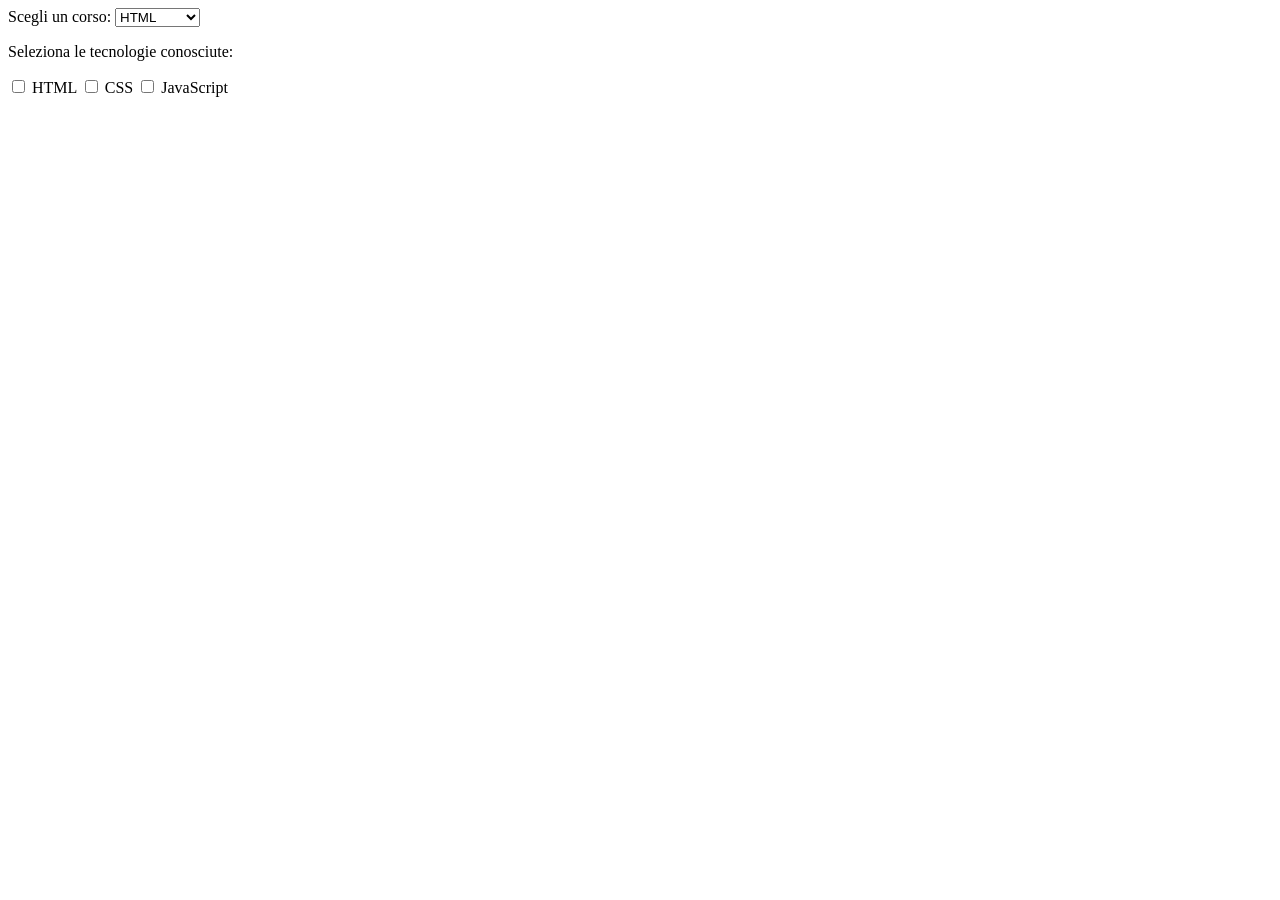
<file: Martedi_12/mattina/index.html>
<!DOCTYPE html>
<html lang="en">

<head>
    <title>Esempi</title>
</head>

<body>
    <form action="">
        <!-- questo è in input select che fi sciegliere i corsi  -->
        <label for="corso">Scegli un corso:</label>
        <select name="corso" name="corso">
            <option value="html">HTML</option>
            <option value="css">CSS</option>
            <option value="js">JavaScript</option>
        </select>
        <!-- Questo sono i checkbox -->
        <p>Seleziona le tecnologie conosciute:</p>
        <input type="checkbox" id="html" name="tecnologie" value="html">
        <label for="html">HTML</label>

        <input type="checkbox" id="css" name="tecnologie" value="css">
        <label for="css">CSS</label>

        <input type="checkbox" id="js" name="tecnologie" value="js">
        <label for="js">JavaScript</label>
    </form>


</body>

</html>
</file>
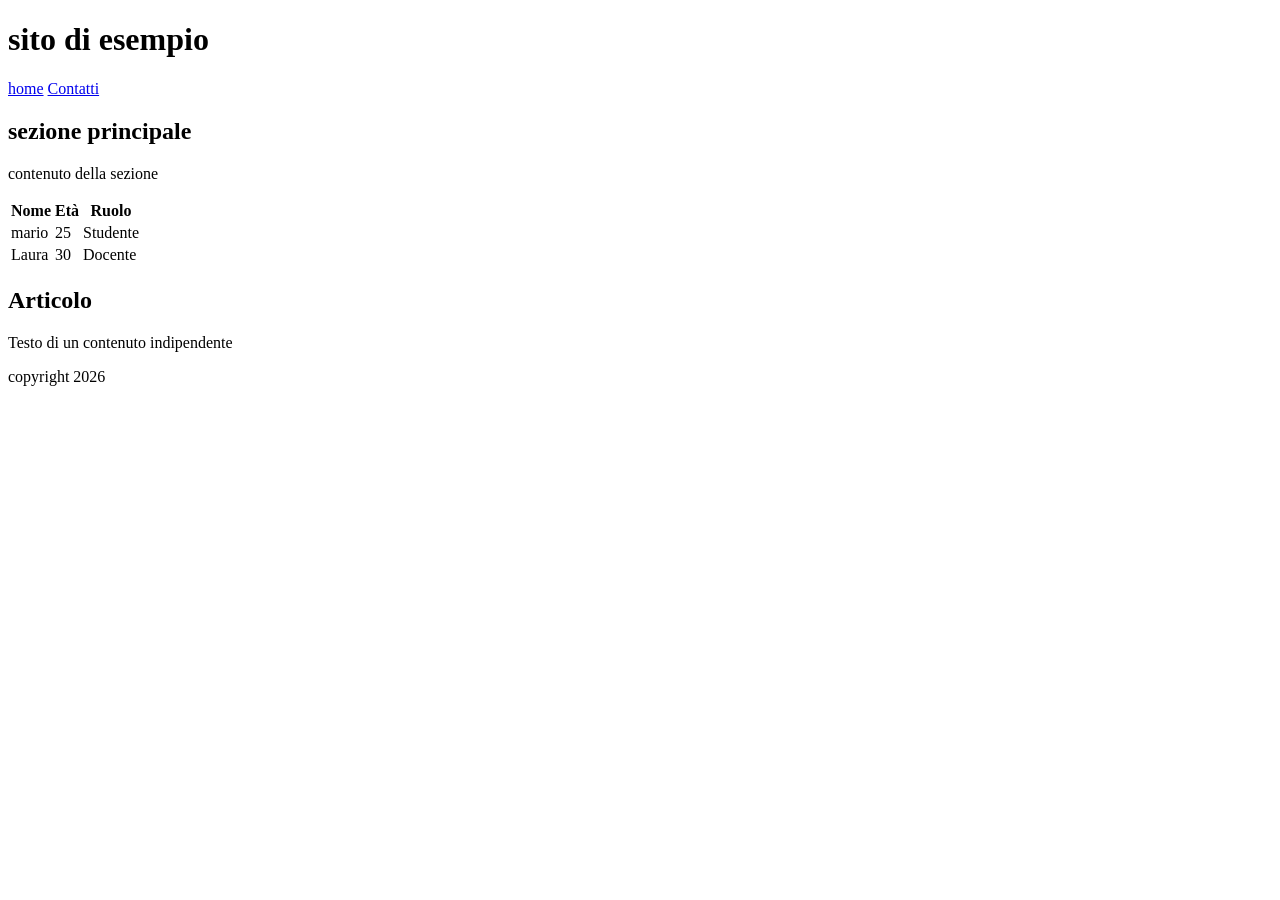
<file: Martedi_12/pomeriggio/INDEX.html>
<!DOCTYPE html>
<!-- Qui ce la configurazione della lingua -->
<html lang="en">
<head>
    <!-- Qui ci sono i meta dati tra questiu ci sono coddifiche ddei caratteri -->
    <meta charset="UTF-8">
    <meta name="description" content="Esempio di pagina HTML">
    <meta name="author" content="Nome autore">
    <!-- questo e il meta dato per la configurazione dello'zoom quando la pagina viene visualizzata da altri schermi -->
    <meta name="viewport" content="width=device-width, initial-scale=1.0">
    <title>Pagina con meta tag</title>
</head>
<body>
    <!-- Questo è il header -->
    <header>
        <h1>sito di esempio</h1>
    </header>
    <!-- Quersto è la navbar dove mettiano tutti i link per la navigazione della pagina  -->
    <nav>
        <a href="#">home</a>
        <a href="#">Contatti</a>
    </nav>
    <!-- La sezione main chge e la sezione di mezzo tra footer e header -->
    <main>
        <!-- La section divide in sezione il foglio di html -->
        <section>
            <h2>sezione principale</h2>
            <p>contenuto della sezione</p>
        </section>
        <!-- La tabella e le due parti  -->
        <table>
            <!-- Questa e la parte sopra il header della tabella -->
            <thead>
                <tr>
                    <th>Nome</th>
                    <th>Età</th>
                    <th>Ruolo</th>
                </tr>
            </thead>
            <!-- Qui inizia il corpo della tabella -->
            <tbody>
                <tr>
                    <td>mario</td>
                    <td>25</td>
                    <td>Studente</td>
                </tr>
                <tr>
                    <td>Laura</td>
                    <td>30</td>
                    <td>Docente</td>
                </tr>
            </tbody>
        </table>
        <!-- qui abbiamo il tag articler che serve a sewrarare un articolo al resto del documento  -->
        <article>
            <h2>Articolo</h2>
            <p>Testo di un contenuto indipendente</p>
        </article>
    </main>
    <!-- Qui ce il footer la parter finale dfella pagina  -->
    <footer>
        <p>copyright 2026</p>
    </footer>
</body>
</html>
</file>
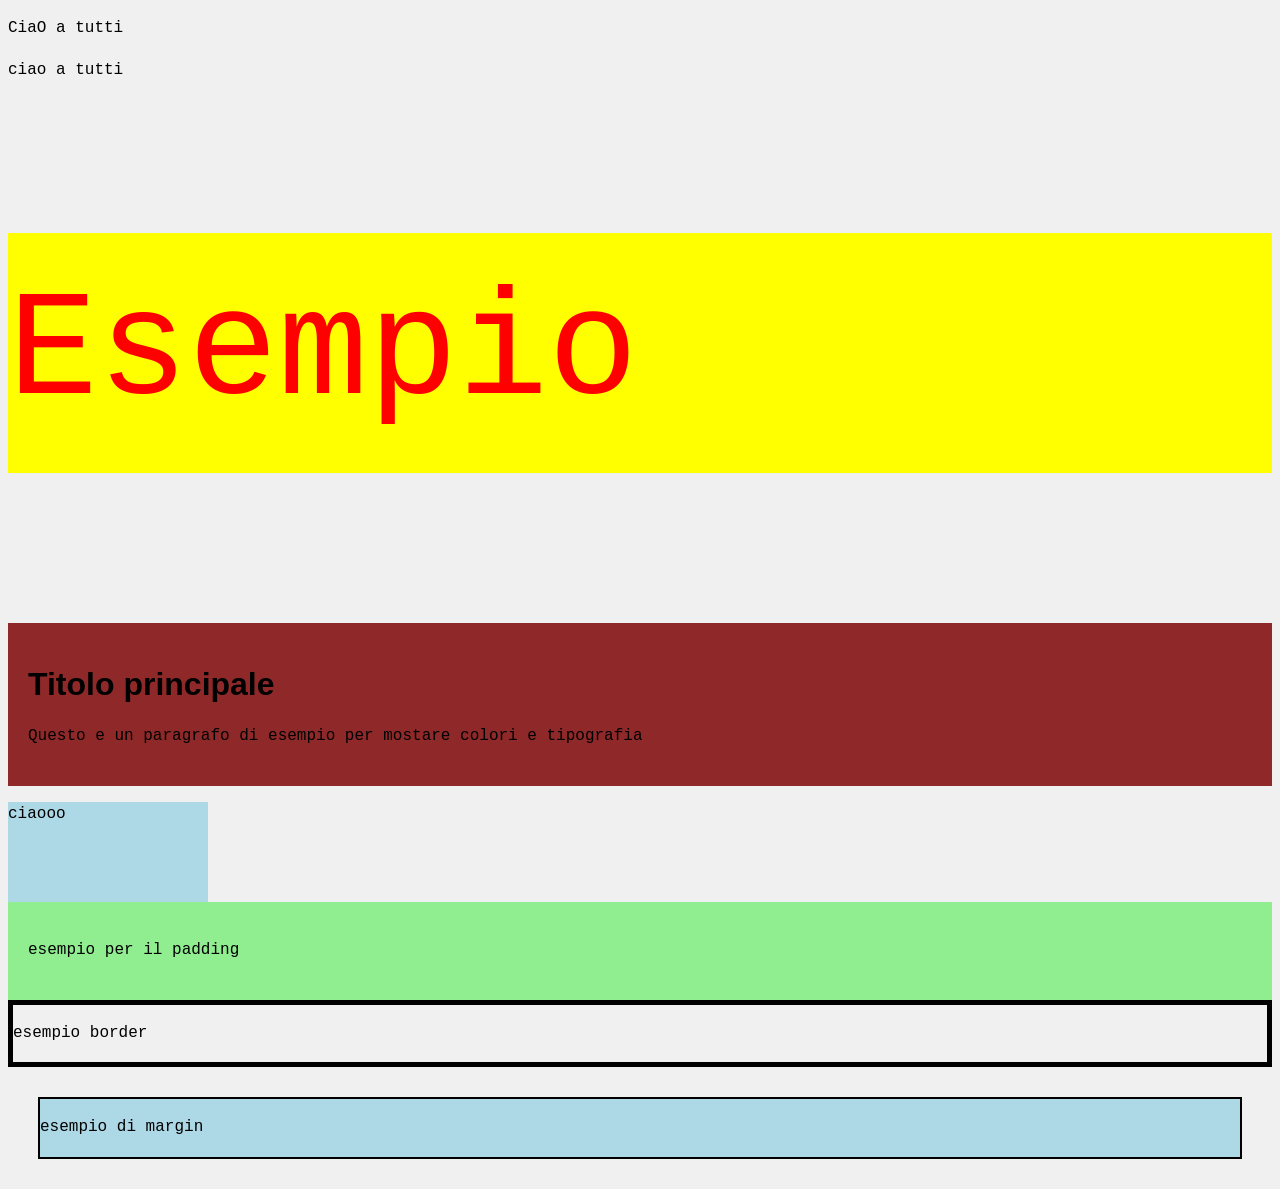
<file: Mercoledi_13/mattina/index.html>
<!DOCTYPE html>

<html>
    <head>
        <meta charset="utf-8">
        <meta http-equiv="X-UA-Compatible" content="IE=edge">
        <title></title>
        <meta name="description" content="">
        <meta name="viewport" content="width=device-width, initial-scale=1">
        <link rel="stylesheet" href="./style.css">
    </head>
    <body>
        <p>CiaO a tutti </p>
        <div>
            <p>
                ciao a tutti 
            </p>
        </div>
        <!-- qui verifichiamo specificita tra classe  -->
        <p id="titolo" class="testo">Esempio</p>
        <div class="container">
            <h1>Titolo principale</h1>
            <p>Questo e un paragrafo di esempio per mostare colori e tipografia</p>
        </div>
        <!-- esempio per il conttenuto -->
        <div class="disione_Esempio">
            <p>ciaooo</p>
        </div>
        <!-- esempio per il paddin(spazio interno) -->
        <div class="esempio_Padding">
            <p>
                esempio per il padding
            </p>
        </div>
        <!-- esempio di border(spazio sterno dal elemento) -->
        <div class="esempio_Boorder">
            <p>
                esempio border
            </p>
        </div>
        <!-- esempio di margin(espazio sterno dall'elemnto) -->
         <div class="esempio_Contenuto">
            <p>
                esempio di margin
            </p>
         </div>
        

    </body>
</html>
</file>
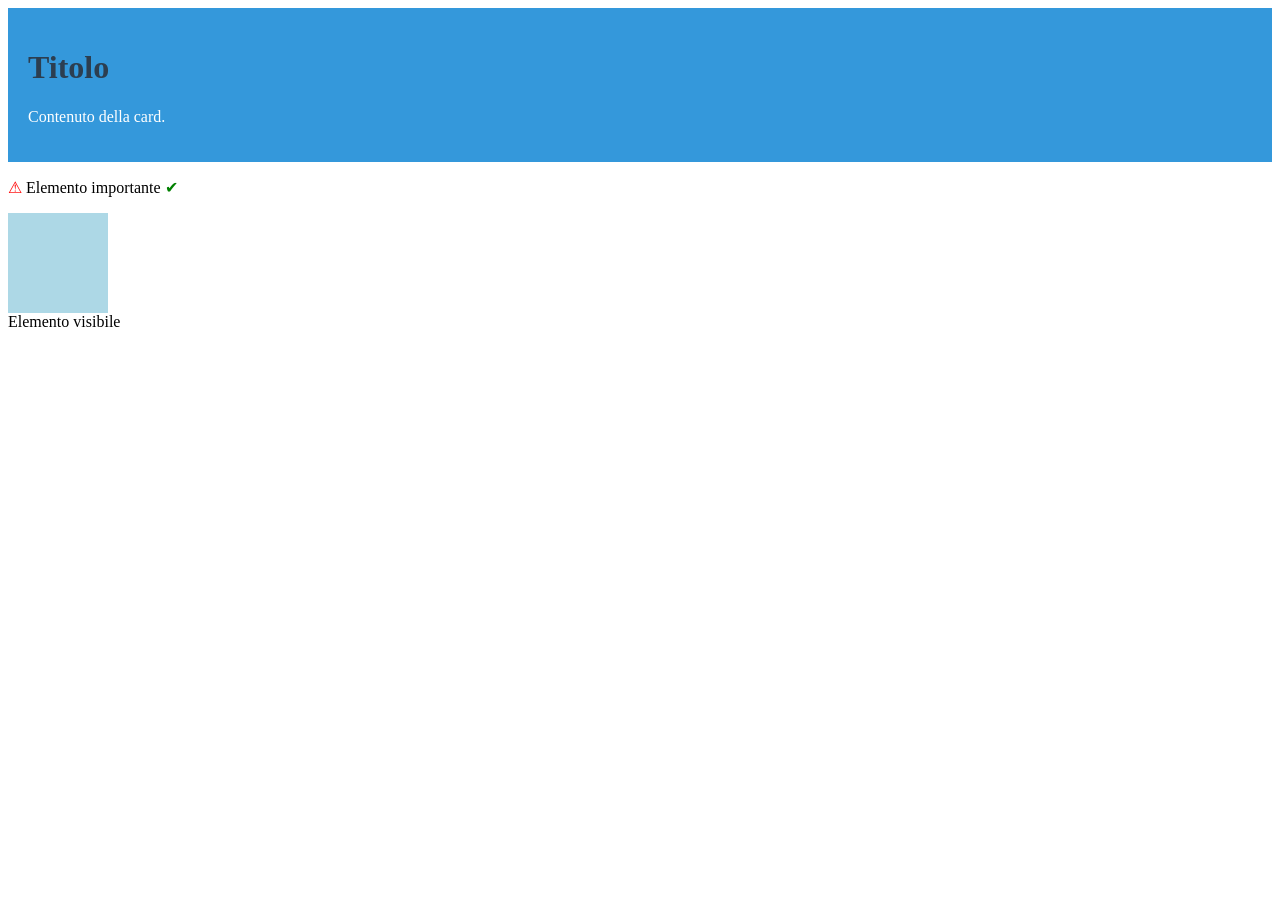
<file: Giovedi_14/mattina/ewsempi/index.html>
<!DOCTYPE html>

<html>

<head>
    <meta charset="utf-8">
    <meta http-equiv="X-UA-Compatible" content="IE=edge">
    <title>Css Propeties</title>
    <meta name="description" content="">
    <meta name="viewport" content="width=device-width, initial-scale=1">
    <link rel="stylesheet" href="./index.css">
</head>

<body>
    <!-- questo esempio e per inidcare la root -->
    <div class="card">
        <h1>Titolo</h1>
        <p>Contenuto della card.</p>
    </div>
    <!-- esempio per after e befose psudoelemnti -->

    <p class="messaggio">Elemento importante</p>
    <!-- questo elemneto per le animazioni  -->

    <div class="box"></div>
    <!-- questo elemento serve per tutto quello che rigurade none, hidde, block -->

    <div class="box1">Elemento visibile</div>

    <div class="box2">Elemento nascosto </div>

    <div class="box3">Elemento rimosso </div>


</body>

</html>
</file>
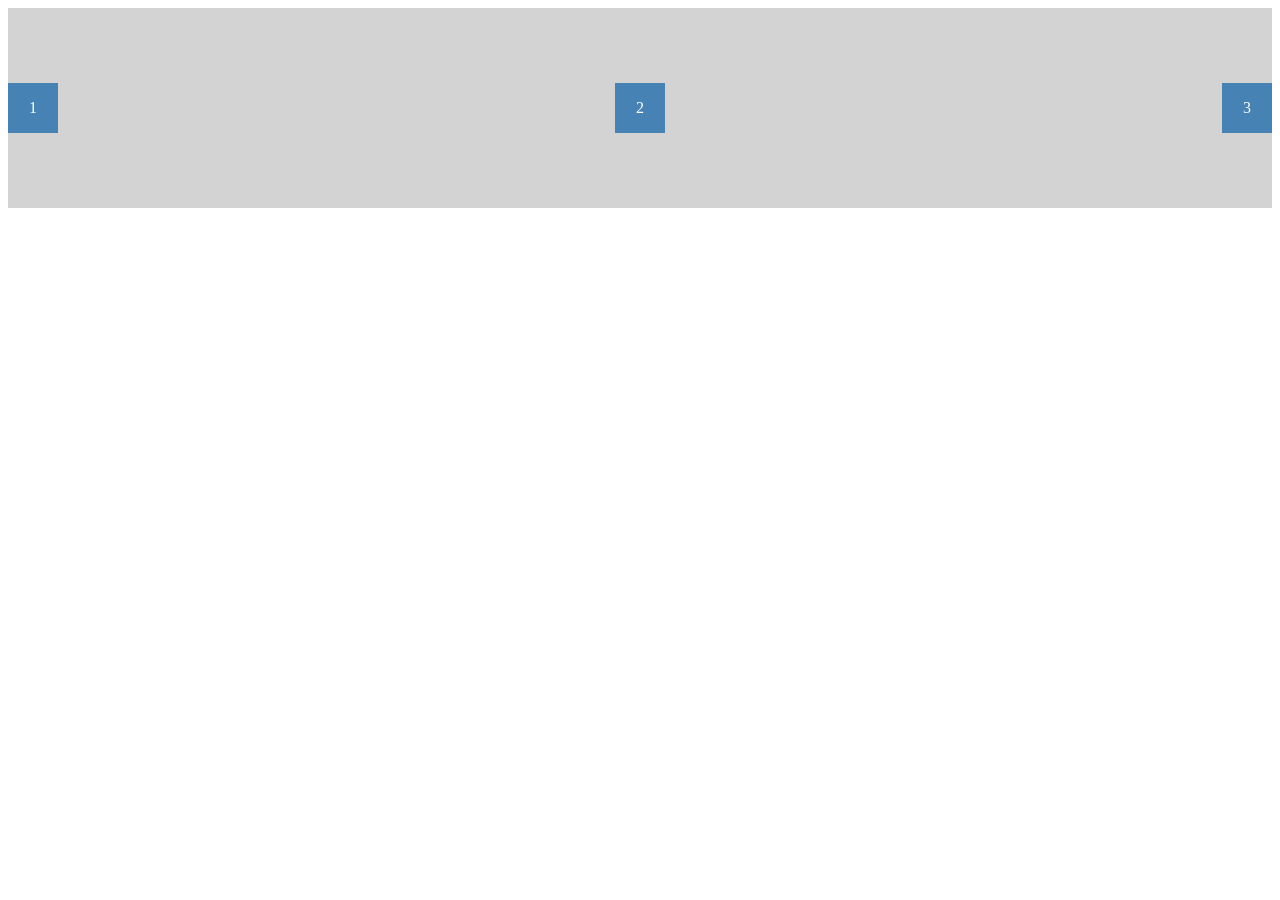
<file: Mercoledi_13/pomeriggio/flex/index.html>
<!DOCTYPE html>

<html>

<head>
    <meta charset="utf-8">
    <meta http-equiv="X-UA-Compatible" content="IE=edge">
    <title></title>
    <meta name="description" content="">
    <meta name="viewport" content="width=device-width, initial-scale=1">
    <link rel="stylesheet" href="./style.css">
</head>

<body>
    <div class="container">

        <div class="item">1</div>

        <div class="item">2</div>

        <div class="item">3</div>

    </div>

</body>

</html>
</file>
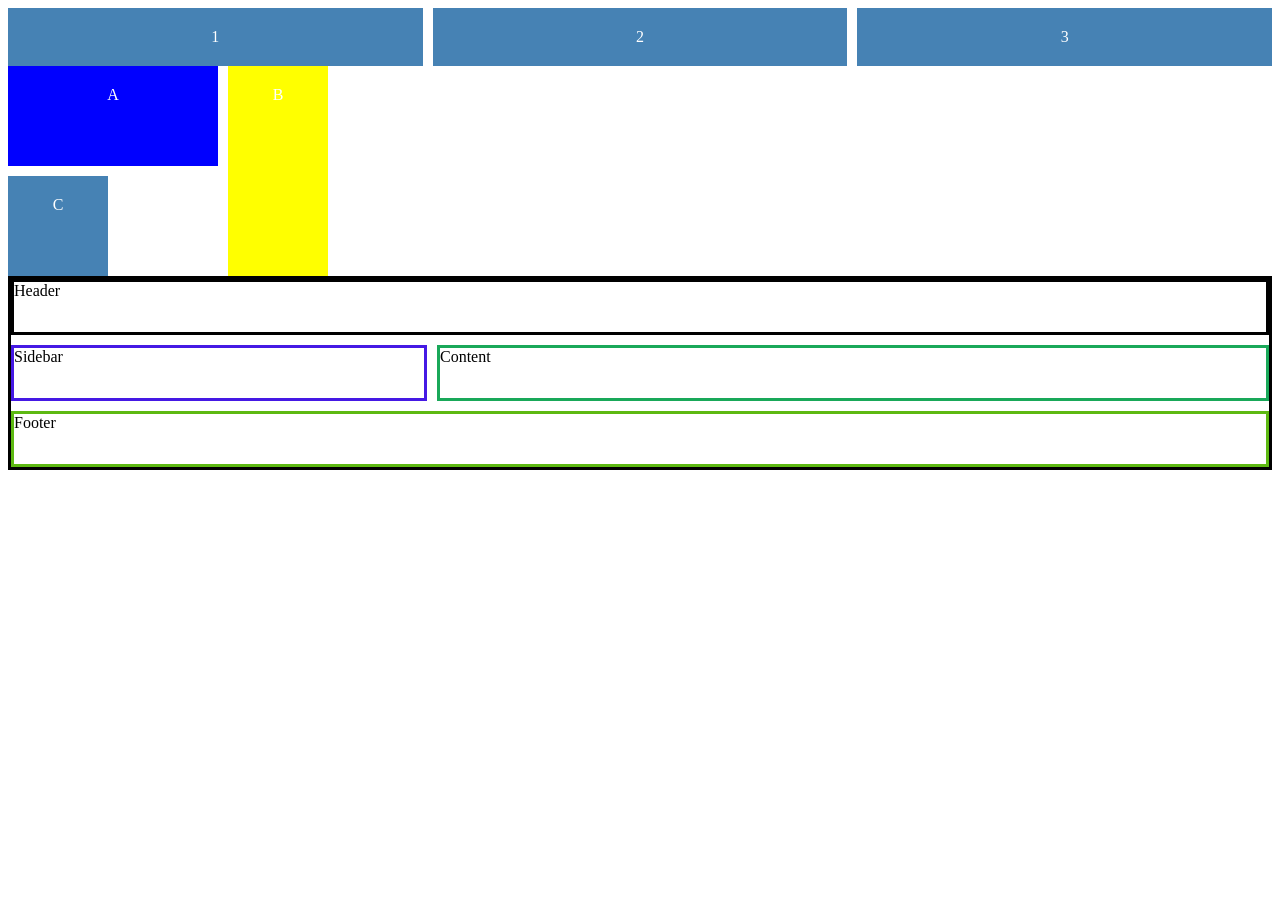
<file: Mercoledi_13/pomeriggio/grid/index.html>
<!DOCTYPE html>
<html>

<head>
    <meta charset="utf-8">
    <meta http-equiv="X-UA-Compatible" content="IE=edge">
    <title></title>
    <meta name="description" content="">
    <meta name="viewport" content="width=device-width, initial-scale=1">
    <link rel="stylesheet" href="./style.css">
</head>

<body>
    <!-- qui facciamo la parde fi flexbox -->
    <div class="container">

        <div class="item">1</div>

        <div class="item">2</div>

        <div class="item">3</div>

    </div>
    <!-- layout -->
    <div class="container2">

        <div class="item item1">A</div>

        <div class="item item2">B</div>

        <div class="item">C</div>

    </div>
    <div class="container3">

        <div class="header">Header</div>

        <div class="sidebar">Sidebar</div>

        <div class="content">Content</div>

        <div class="footer">Footer</div>

    </div>

</body>

</html>
</file>
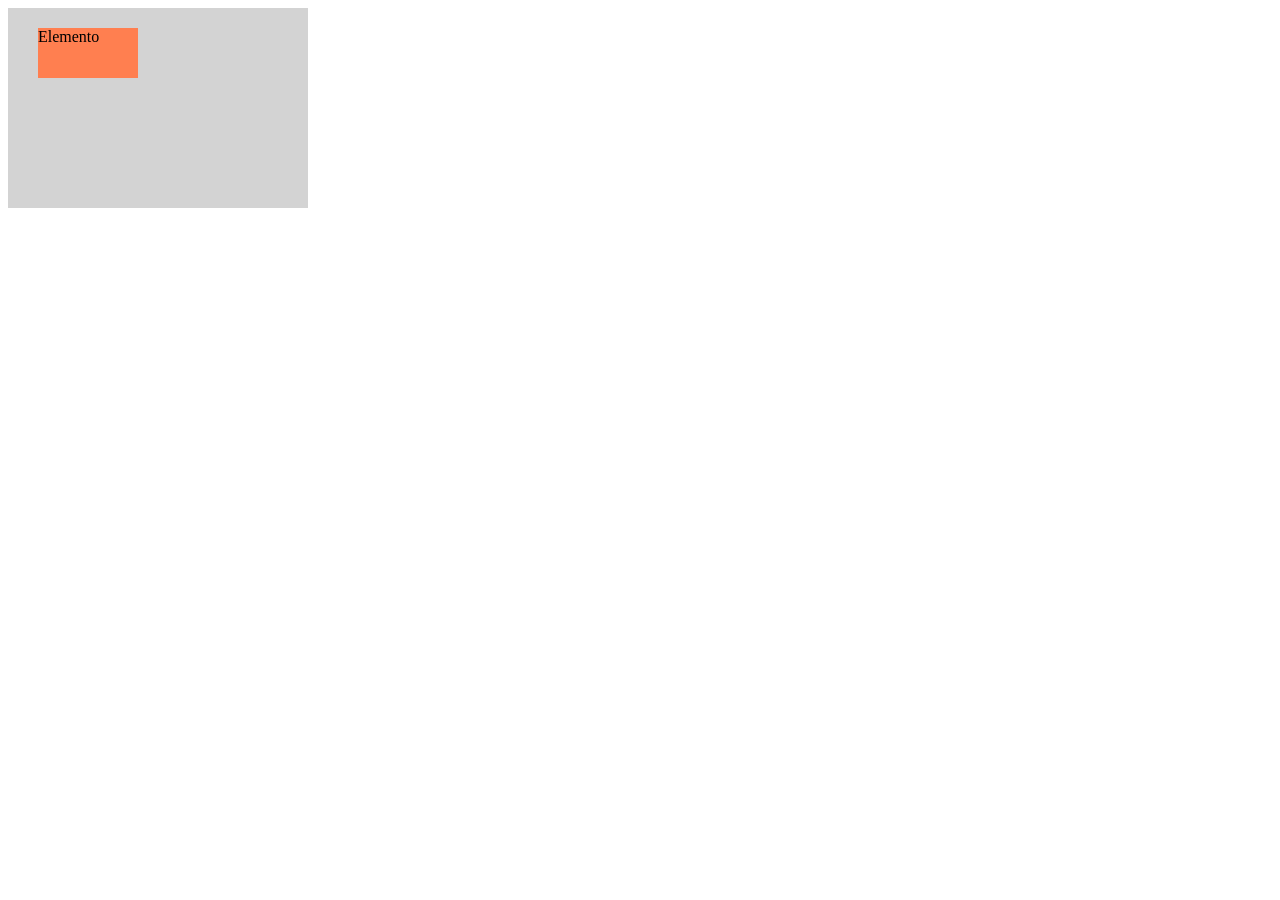
<file: Mercoledi_13/pomeriggio/position absolute/index.html>
<!DOCTYPE html>

<html>

<head>
    <meta charset="utf-8">
    <meta http-equiv="X-UA-Compatible" content="IE=edge">
    <title></title>
    <meta name="description" content="">
    <meta name="viewport" content="width=device-width, initial-scale=1">
    <link rel="stylesheet" href="./style.css">
</head>

<body>
    <!-- qui abbimao il contenitore che contiene il div elemento  -->
    <div class="contenitore">
        <!-- qui abbiamo la box che è in posiozione absolute -->
        <div class="box">
            Elemento
        </div>
    </div>



</body>

</html>
</file>
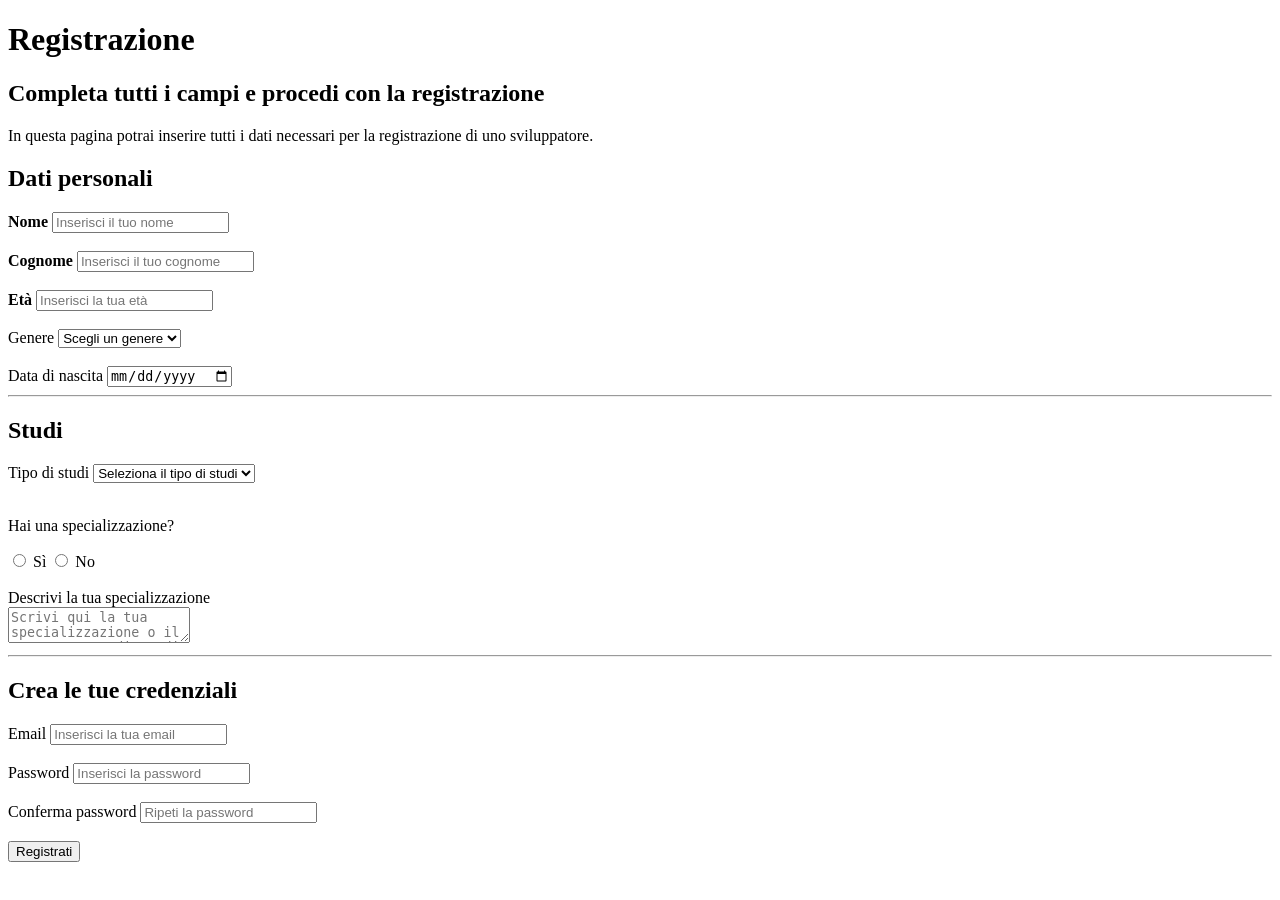
<file: Martedi_12/mattina/esercizio.html>
<!DOCTYPE html>
<html lang="en">
<head>
    <title>Registrazione</title>
</head>
<body>
<h1>Registrazione</h1>
<h2>Completa tutti i campi e procedi con la registrazione</h2>

<p>
    In questa pagina potrai inserire tutti i dati necessari
    per la registrazione di uno sviluppatore.
</p>

<form action="#" method="post">

    <!-- DATI PERSONALI -->
    <div>
        <h2>Dati personali</h2>

        <label for="nome"><strong>Nome</strong></label>
        <input 
            type="text" 
            name="nome" 
            id="nome"
            placeholder="Inserisci il tuo nome"
            required
        >

        <br><br>

        <label for="cognome"><strong>Cognome</strong></label>
        <input 
            type="text" 
            name="cognome" 
            id="cognome"
            placeholder="Inserisci il tuo cognome"
            required
        >

        <br><br>

        <label for="eta"><strong>Età</strong></label>
        <input 
            type="number" 
            name="eta" 
            id="eta"
            placeholder="Inserisci la tua età"
            min="1"
            required
        >

        <br><br>

        <label for="genere">Genere</label>
        <select name="genere" id="genere" required>
            <option value="">Scegli un genere</option>
            <option value="m">Maschio</option>
            <option value="f">Femmina</option>
            <option value="altro">Altro</option>
        </select>

        <br><br>

        <label for="dataDiNascita">Data di nascita</label>
        <input 
            type="date" 
            name="dataDiNascita" 
            id="dataDiNascita"
            required
        >
    </div>

    <hr>

    <!-- STUDI -->
    <div>
        <h2>Studi</h2>

        <label for="tipoDiStudi">Tipo di studi</label>
        <select name="tipoDiStudi" id="tipoDiStudi" required>
            <option value="">Seleziona il tipo di studi</option>
            <option value="elementari">Elementari</option>
            <option value="medie">Medie</option>
            <option value="superiori">Superiori</option>
            <option value="universitari">Universitari</option>
        </select>

        <br><br>

        <p>Hai una specializzazione?</p>

        <input 
            type="radio" 
            name="specializzazione" 
            id="specializzazioneSi"
            value="si"
            required
        >
        <label for="specializzazioneSi">Sì</label>

        <input 
            type="radio" 
            name="specializzazione" 
            id="specializzazioneNo"
            value="no"
            required
        >
        <label for="specializzazioneNo">No</label>

        <br><br>

        <label for="spiegazioneSpe">
            Descrivi la tua specializzazione
        </label>

        <br>

        <textarea 
            name="spiegazioneSpe" 
            id="spiegazioneSpe"
            placeholder="Scrivi qui la tua specializzazione o il tuo percorso di studi"
            required
        ></textarea>
    </div>

    <hr>

    <!-- CREDENZIALI -->
    <div>
        <h2>Crea le tue credenziali</h2>

        <label for="email">Email</label>
        <input 
            type="email" 
            name="email" 
            id="email"
            placeholder="Inserisci la tua email"
            required
        >

        <br><br>

        <label for="password">Password</label>
        <input 
            type="password" 
            name="password" 
            id="password"
            placeholder="Inserisci la password"
            minlength="8"
            required
        >

        <br><br>

        <label for="confermaPassword">Conferma password</label>
        <input 
            type="password" 
            name="confermaPassword" 
            id="confermaPassword"
            placeholder="Ripeti la password"
            minlength="8"
            required
        >

        <br><br>

        <button type="submit">
            Registrati
        </button>
    </div>

</form>
    
</body>
</html>
</file>
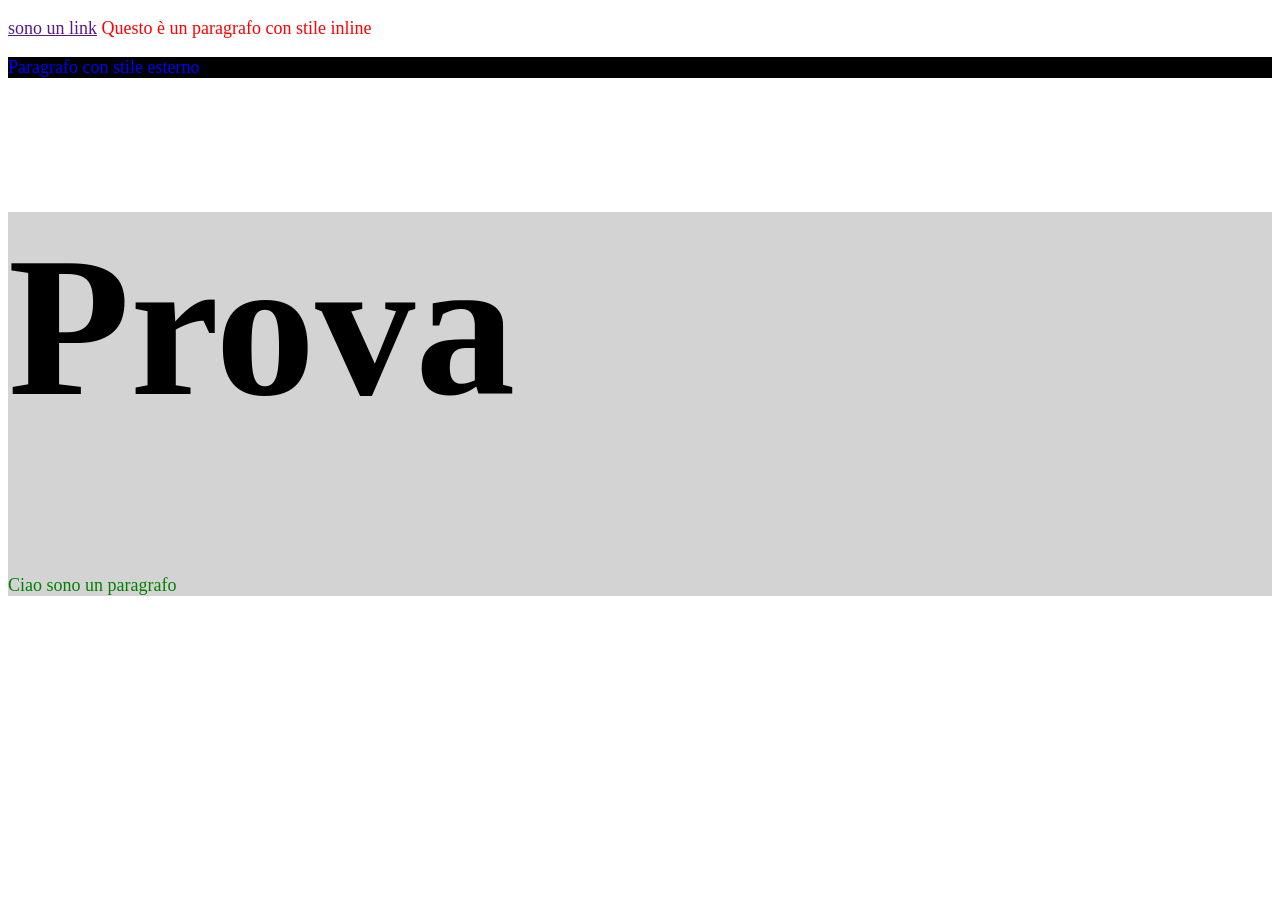
<file: Martedi_12/pomeriggio/provacss.html>
<!DOCTYPE html>
<html lang="en">
<head>
    <meta charset="UTF-8">
    <meta name="viewport" content="width=device-width, initial-scale=1.0">
    <title>Document</title>
    <link rel="stylesheet" href="./provacss.css">
</head>
<body>
    <p style="color: red; font-size: 18px;">
        <a href="">sono un link</a>

  Questo è un paragrafo con stile inline

</p>
<!-- oper utilizare la classe dobbiamo insertire come una stringa con l'attributo class -->
<p class="evidfenziato">Paragrafo con stile esterno</p>
<div>
    <!-- qui abbiamo utilizzaro gli id -->
    <h1 id="titolo">Prova</h1>
    <p>Ciao sono un paragrafo</p>
</div>
    
</body>
</html>
</file>
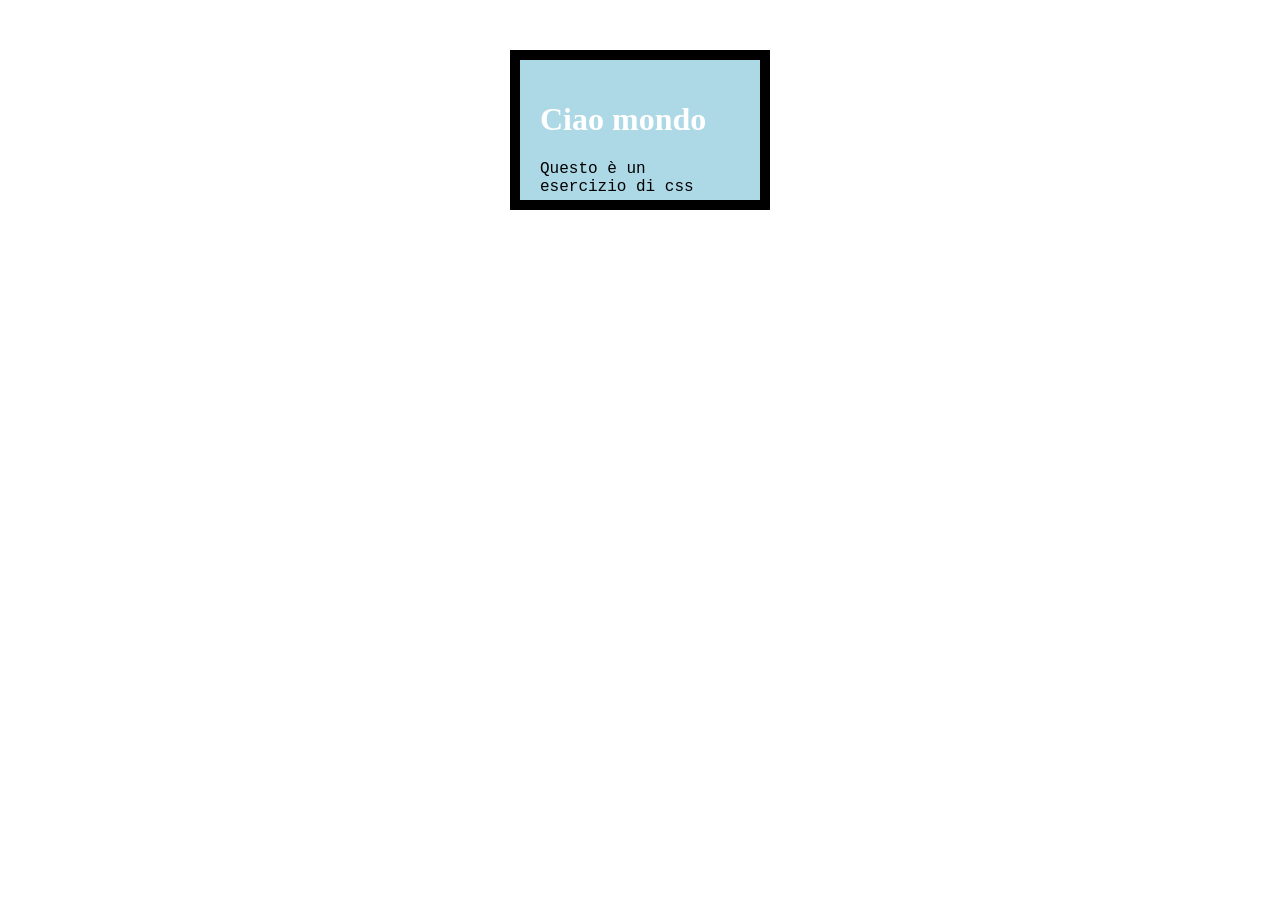
<file: Mercoledi_13/mattina/esercizio/iindex.html>
<!DOCTYPE html>
<!-- Dice al browser che stiamo usando HTML5 -->

<html>
    <head>

        <!-- Imposta la codifica dei caratteri -->
        <meta charset="utf-8">

        <!-- Compatibilità con Internet Explorer -->
        <meta http-equiv="X-UA-Compatible" content="IE=edge">

        <!-- Titolo della pagina mostrato nella scheda del browser -->
        <title></title>

        <!-- Descrizione della pagina -->
        <meta name="description" content="">

        <!-- Serve per rendere il sito responsive su telefono e tablet -->
        <meta name="viewport" content="width=device-width, initial-scale=1">

        <!-- Collegamento al file CSS esterno -->
        <!-- Attenzione: probabilmente hai scritto male "style.css" -->
        <link rel="stylesheet" href="./swtyle.css">

    </head>

    <body>

        <!-- Contenitore principale -->
        <div>

            <!-- Titolo principale della pagina -->
            <!-- id serve per identificare un elemento unico -->
            <h1 id="titolo">Ciao mondo</h1>

            <!-- Paragrafo -->
            <!-- class serve per applicare stili a più elementi -->
            <p class="testo">
                Questo è un esercizio di css
            </p>

        </div>
        <!-- Una prova per far apparire e sparire un elemento  -->
        <div class="fantasma">
            <h2>
                Sono Apparso buuuuuu
            </h2>
        </div>

    </body>
</html>
</file>
<file: Mercoledi_13/mattina/style.css>
/* sono due regole che hanno la stessa specificita ma per la regola della cascata prende il secondo  */
p {
    color: blue;
}

p {
    color: red;
}

/* Questo selettore funzionaa solo   se non ce nessuna regola piu specifica  */
div {

    color: green;

}

/* QUesto è un esempio di specificita dove id va per primo e poi calsse e title */
p {

    color: blue;
    font-family: 'Courier New', Courier, monospace;

}

.testo {

    color: orange;
    font-size: 150px;

}

#titolo {

    color: red;
    background-color: yellow;

}

/* Un'altro esempio di specificita con colori e font */
body {

    background-color: #f0f0f0;

    font-family: Arial, sans-serif;

}

.container {

    background-color: rgb(143, 41, 41);

    padding: 20px;

}

h1 {

    color: #000000;

    font-size: 2rem;

    line-height: 1.2;

}

p {

    color: rgb(0, 0, 0);

    font-size: 1rem;

    line-height: 1.6;

}

/* questo sono le classi per il contenuto */
.disione_Esempio {
    width: 200px;

    height: 100px;

    background-color: lightblue;

}
/* questo è un esempio di padding */
.esempio_Padding{
  padding: 20px;

  background-color: lightgreen;


}
.esempio_Boorder{
    border: 5px solid black;
}
.esempio_Contenuto{
    margin: 30px;
    background-color: lightblue;
    border: 2px solid black;
}
</file>
<file: Giovedi_14/mattina/ewsempi/index.css>
/* questyo e il root dover possimazo inserire le variabili */
:root {
  --colore-principale: #3498db;
  --colore-testo: #2c3e50;
  --spaziatura: 20px;
}
/* qui possimao utilizzare le varialiabili con var */
.card {
  background-color: var(--colore-principale);
  padding: var(--spaziatura);
  color: white;
}
h1 {
  color: var(--colore-testo);
}
/* questi sdono le psudo-elementi css sia after cvhe before */
/* Prima  */
.messaggio::before {
  content: "⚠ ";
  color: red;
}
/* Dopo */
.messaggio::after {
  content: " ✔";
  color: green;
}
/* transizione e animazioni */
.box {
width: 100px;
height: 100px;
background-color: steelblue;
transition: transform 0.5s;
animation: cambioColore 3s infinite;
}

.box:hover {
transform: scale(1.2);
}

@keyframes cambioColore {
0% {
background-color: steelblue;
}

50% {
background-color: coral;
}

100% {
background-color: steelblue;
}
}
/* display e visibili */
.box{
    display: block;
    background-color: lightblue;

}
.box2{
    visibility: hidden;
    background-color: lightgreen;

}
.box3{
    display: none;
    background-color: coral;
}
</file>
<file: Mercoledi_13/pomeriggio/flex/style.css>
/* qui dichiariamo che il contenitore è flex distribioimao lo pazio con spacebetween nel asse x e con align */
/* items center mettiamo tutto al centro dentro il contenitore */
.container {
  display: flex;
  justify-content: space-between;
  align-items: center;
  height: 200px;
  background-color: lightgray;

}
/* qui andiamo a dichiare che tutto quello che si trrova dentro lo mettiamo al centroo e abbimjao configurato uguale al contenitore */

.item {
  width: 50px;
  height: 50px;
  background-color: steelblue;
  color: white;
  display: flex;
  justify-content: center;
  align-items: center;
}
</file>
<file: Mercoledi_13/pomeriggio/grid/style.css>
/*GRID BASE (3 colonne uguali) */

/* Container principale con grid */
.container {
    display: grid; /* attiva il layout grid */

    /* crea 3 colonne uguali (1 frazione ciascuna) */
    grid-template-columns: 1fr 1fr 1fr;

    /* spazio tra gli elementi della griglia */
    gap: 10px;
}

/* elementi dentro la grid */
.item {
    background-color: steelblue;
    color: white;
    padding: 20px;
    text-align: center;
}


/*GRID CON COLONNE E RIGHE FISSE*/

.container2 {
    display: grid;

    /* 3 colonne da 100px ciascuna */
    grid-template-columns: 100px 100px 100px;

    /* 2 righe da 100px ciascuna */
    grid-template-rows: 100px 100px;

    gap: 10px;
}

/* ITEM CHE OCCUPA PIÙ COLONNE */
.item1 {

    /* parte dalla colonna 1 e arriva fino alla 3 (esclusa) */
    grid-column: 1 / 3;

    /* occupa solo la prima riga */
    grid-row: 1;

    background-color: blue;
}

/* ITEM CHE OCCUPA PIÙ RIGHE */
.item2 {

    /* occupa la terza colonna */
    grid-column: 3;

    /* parte dalla riga 1 e arriva alla 3 (quindi 2 righe) */
    grid-row: 1 / 3;

    background-color: yellow;
}


/*LAYOUT COMPLETO CON GRID AREAS */

.container3 {
    display: grid;

    /* definisce una mappa della pagina */
    grid-template-areas:
        "header header"   /* prima riga: header occupa 2 colonne */
        "sidebar content"  /* seconda riga: sidebar + content */
        "footer footer";   /* terza riga: footer occupa tutto */

    /* 2 colonne: una più piccola e una più grande */
    grid-template-columns: 1fr 2fr;

    gap: 10px;

    border: 3px solid black;
}


/*AREE DEL LAYOUT */

/* area header */
.header {
    grid-area: header; /* collega questo elemento all'area "header" */
    border: 3px solid black;
    height: 50px;
}

/* area sidebar (menu laterale) */
.sidebar {
    grid-area: sidebar;
    border: 3px solid rgb(69, 25, 228);
    height: 50px;
}

/* area contenuto principale */
.content {
    grid-area: content;
    border: 3px solid rgb(25, 168, 89);
    height: 50px;
}

/* area footer (parte finale della pagina) */
.footer {
    grid-area: footer;
    border: 3px solid rgb(93, 185, 18);
    height: 50px;
}
</file>
<file: Mercoledi_13/pomeriggio/position absolute/style.css>
/* qui abbiamo presso la classe contenitore e l''abbiamo messo in posizione relative e messo il sottofondo cosi si vede' */
.contenitore {
    position: relative;
    width: 300px;
    height: 200px;
    background-color: lightgray;
}

/* qui la box in posizione absolture quindi si verde sopra l'altro div e messo un sottofondo cosi da rendelo visibile */
.box {
    position: absolute;
    top: 20px;
    left: 30px;
    width: 100px;
    height: 50px;
    background-color: coral;
}
</file>
<file: Martedi_12/pomeriggio/provacss.css>
/* cosi noi prendiamo tutti i tag p, h1, div e insriemo queste regole di css */
/* file stile.css */
/* quasiesi regola e piu imporftante di questa */
p {

  color: blue;

  font-size: 18px;

}
h1{
    font-size: 32px;
}
div{
    background-color: lightgray;
}
/* le classi si mettono sempre con i punti al'inizio e dopo si possono utilizzare nei tag in html  */
.evidfenziato{
    background-color: black;
}
/* queste sono gli id e sono i piu potenti tra i selettori */
#titolo{
    font-size: 200px;
}
/* questo è un selettore combinatore e seleziona tutti i p che si trovano dentro i div  */
div p {
    color: green;
}
/* qui ABBIAMO INSERITO :HOVER cosi ogni volta che il mouse si trova sopra gli anchor tag questa cambia coilore e canvasambia dimensione */
a:hover{
    color: green;
    font-size: 500px;
}
</file>
<file: Mercoledi_13/mattina/esercizio/swtyle.css>
/* contenitore con l'elemento con selettore che crea una sorta di card */
div{
    background-color: lightblue;
    height: 100px;
    width: 200px;
    padding: 20px;
    border: 10px solid black;

    /* questo serve per mettere in mezzo la card */
    margin: 50px auto;
    /* questo serve per far apparire l'emento piu morbbidamente */
    transition: 1s;
}

/* cambia colore quando passi sopra col mouse */

div:hover{
    background-color: red;
    transform: rotate(360deg);
    display: block;
}

/* selettore identificativo */
#titolo{
    font-size: 2rem;
    color: white;
}

/* selettore classe */
.testo{
    font-family:'Courier New', Courier, monospace;
}
/* questo serve per farlo sparire */
.fantasma{
    display: none;
}
/* qui lo facciamo apparire dove quyando passo sopra il div senza classe quindi l''elemnto prendi il primo fratello succesivo con la classe fantasmo' */
div:hover + .fantasma{
    display: block;
}
</file>
